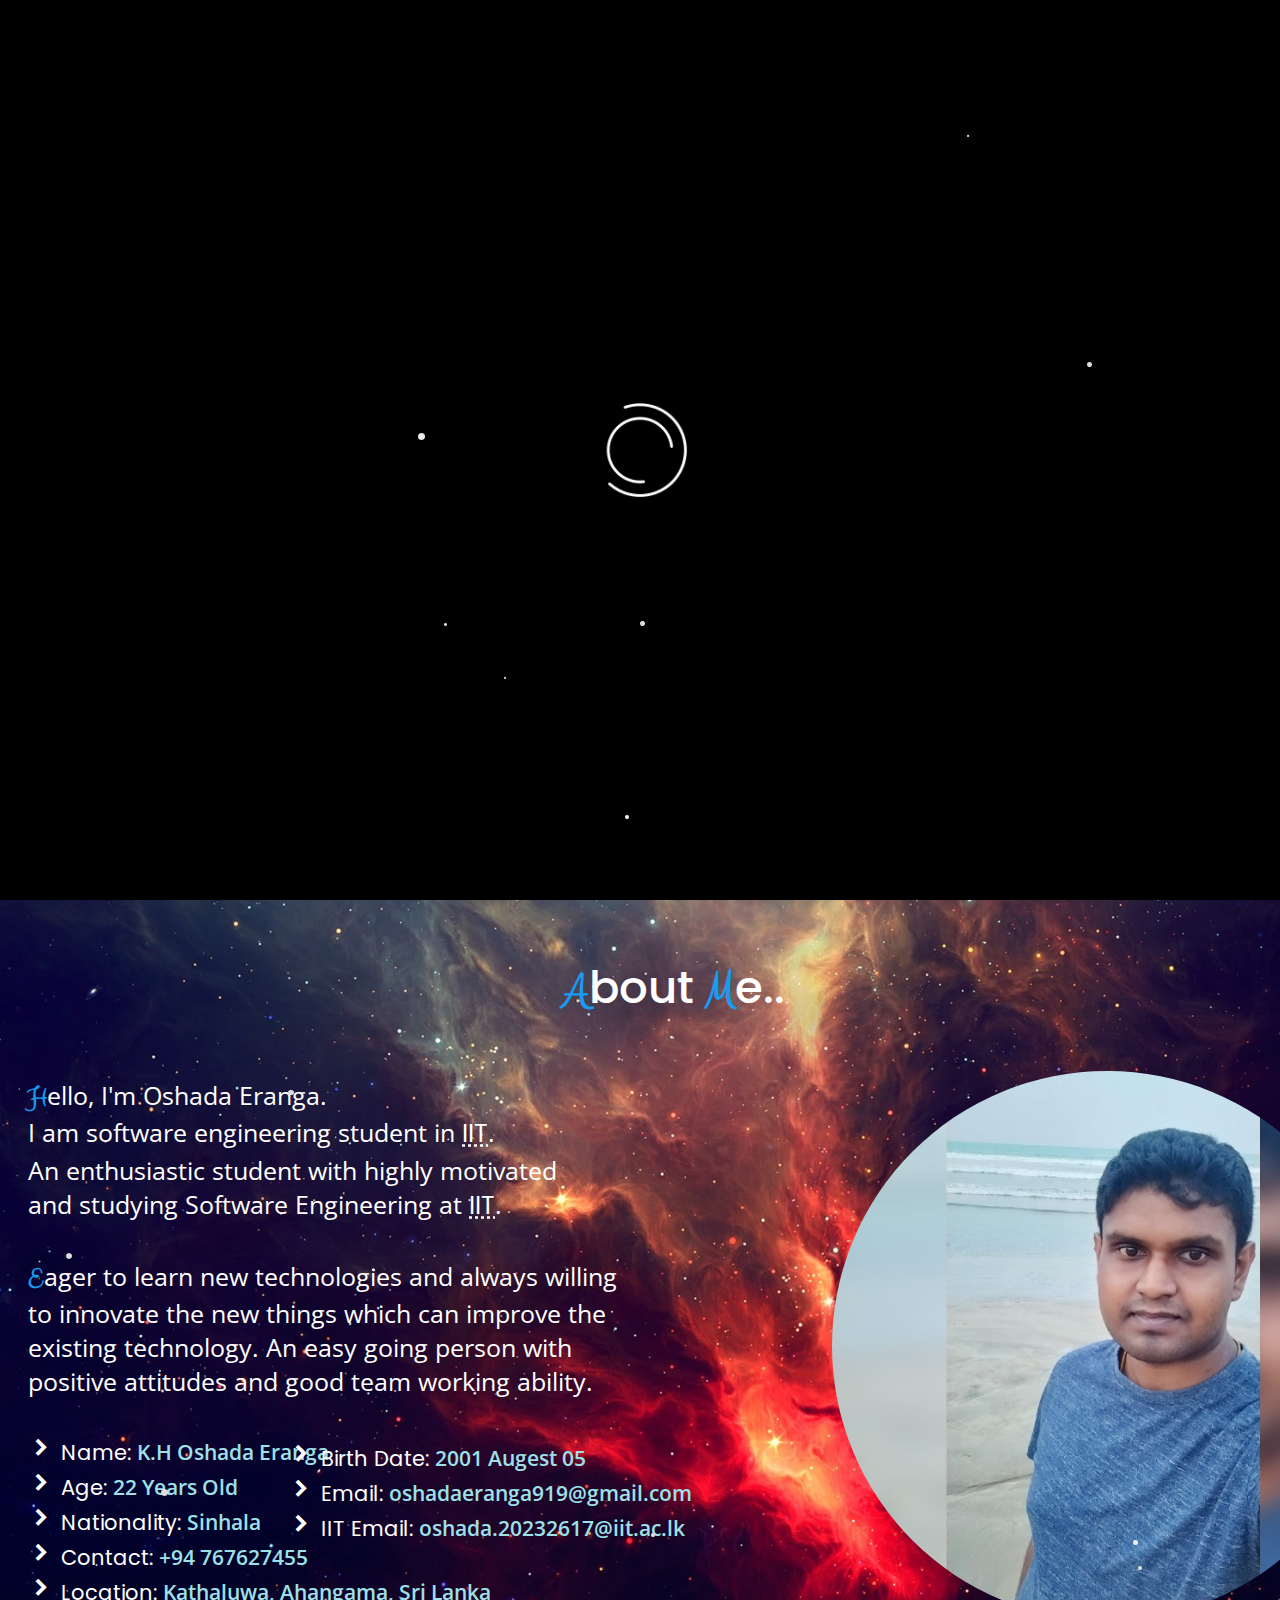
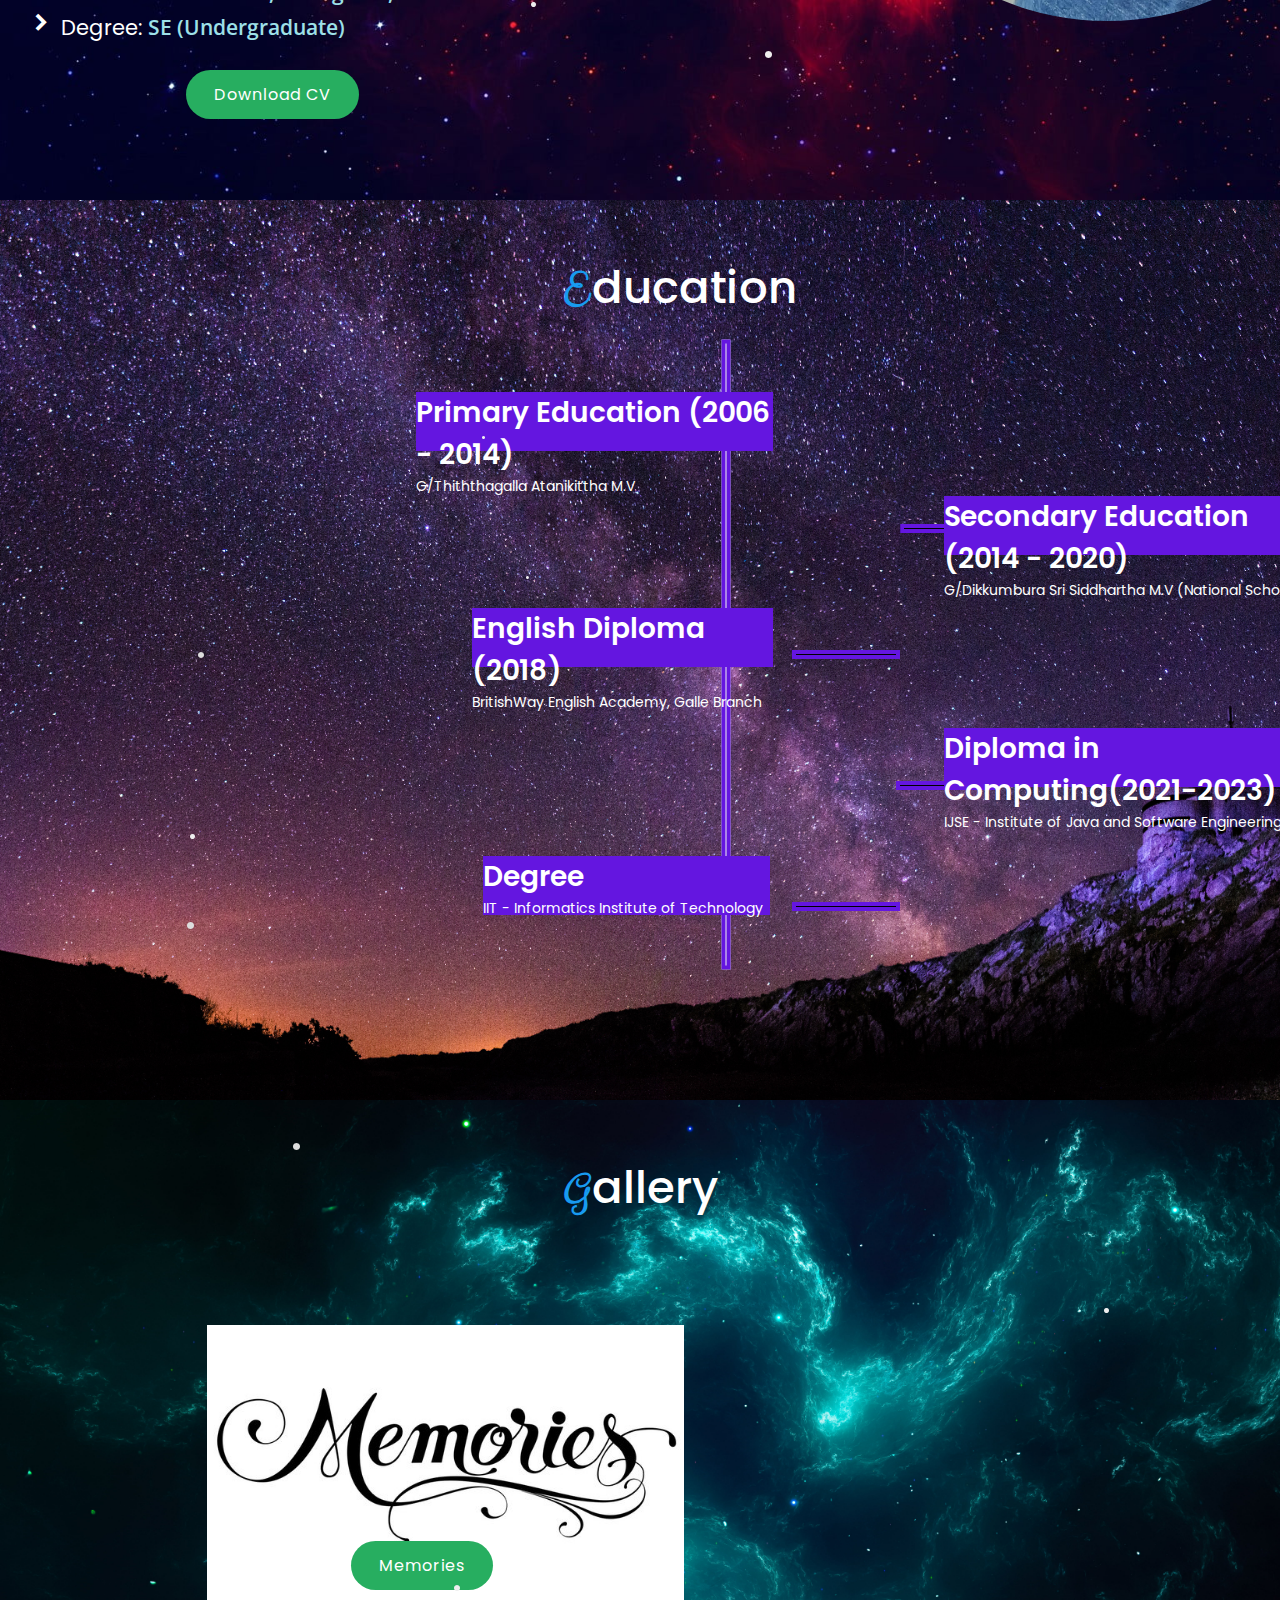
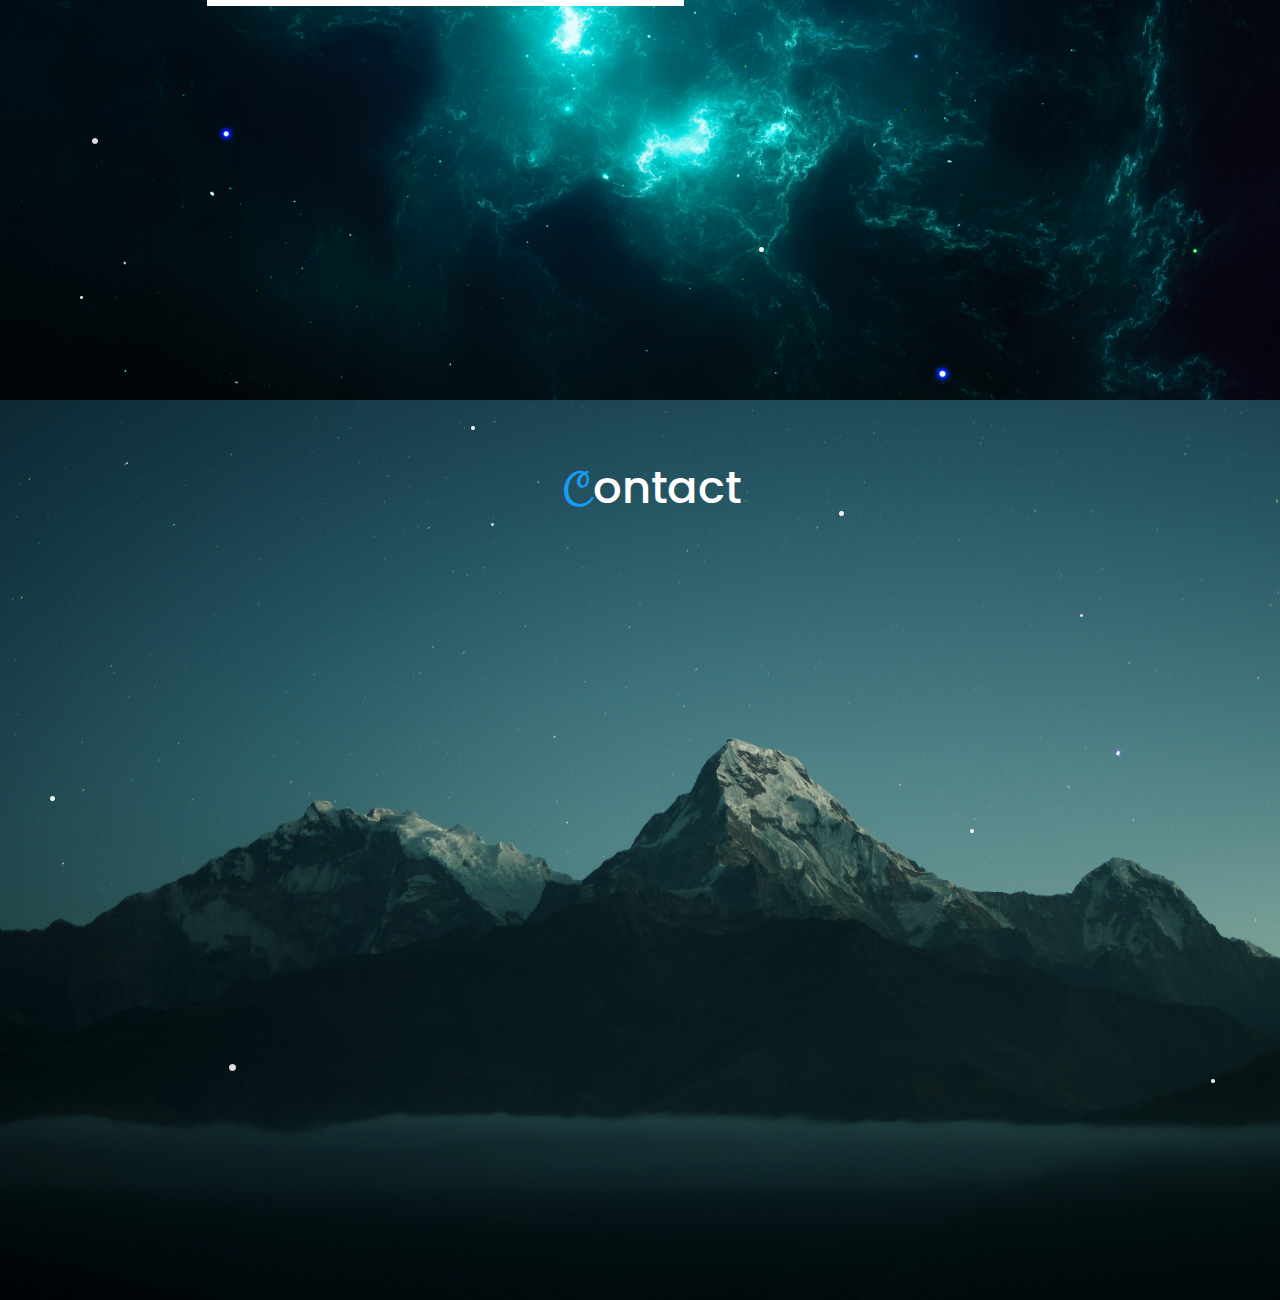
<file: index.html>
<!DOCTYPE html>
<html lang="en">

<head>
    <meta charset="UTF-8">
    <meta name="viewport" content="width=device-width, initial-scale=1.0">
    <meta content="oshada eranga">
    <meta content="era boy">

    <!-- main css file -->
    <link rel="stylesheet" href="assets/css/index.css" type="text/css">

    <!-- web page icon -->
    <link rel="icon" href="assets/images/main-images/letter.jpg">

    <!-- Boxicons -->
    <link href='https://unpkg.com/boxicons@2.1.4/css/boxicons.min.css' rel='stylesheet'>

    <title>My Profile | Era Boy</title>
    <!-- Google Fonts -->
    <link rel="preconnect" href="https://fonts.googleapis.com">
    <link rel="preconnect" href="https://fonts.gstatic.com" crossorigin>
    <link href="https://fonts.googleapis.com/css2?family=Clicker+Script&display=swap" rel="stylesheet">

    <link rel="preconnect" href="https://fonts.googleapis.com">
    <link rel="preconnect" href="https://fonts.gstatic.com" crossorigin>
    <link
        href="https://fonts.googleapis.com/css2?family=Poppins:ital,wght@0,100;0,200;0,300;0,400;0,500;0,600;0,700;0,800;0,900;1,100;1,200;1,300;1,400;1,500;1,600;1,700;1,800;1,900&display=swap"
        rel="stylesheet">

    <link rel="preconnect" href="https://fonts.googleapis.com">
    <link rel="preconnect" href="https://fonts.gstatic.com" crossorigin>
    <link
        href="https://fonts.googleapis.com/css2?family=Nunito+Sans:ital,opsz,wght@0,6..12,200..1000;1,6..12,200..1000&display=swap"
        rel="stylesheet">

    <link rel="preconnect" href="https://fonts.googleapis.com">
    <link rel="preconnect" href="https://fonts.gstatic.com" crossorigin>
    <link href="https://fonts.googleapis.com/css2?family=Open+Sans:ital,wght@0,300..800;1,300..800&display=swap"
        rel="stylesheet">
</head>

<body onload="myFunction()">
    <!-- Pre Loader -->
    <div id="preloader"></div>

    <!-- Navigation Bar -->
    <header>
        <nav class="navbar">
            <h1><a id="logo"><span>E</span>ra <span>B</span>oy.</a></h1>
            <ul>
                <li><a href="#home" class="underline-text">Home</a></li>
                <li><a href="#about" class="underline-text">About</a></li>
                <li><a href="#education" class="underline-text">Education</a></li>
                <li><a href="#gallery" class="underline-text">Gallery</a></li>
                <li><a href="#contact" class="underline-text">Contact Us</a></li>
            </ul>
        </nav>
    </header>

    <!-- Home -->
    <section id="home" class="home">
        <img src="assets/images/main-images/back1.jpg" alt="base image 1" class="img">
        <div class="main">
            <h1 id="main-text"> <span>H</span>ello...</h1>
            <h1 id="second-text"> <span>M</span>y Name is...</h1>
            <h1 id="third-text"> <span>O</span>shada <span>E</span>ranga.</h1>
            <h2 id="type">I'm <span class="typewriter"></span></h2>
        </div>

        <div class="social">
            <div class="link">
                <a href="https://www.linkedin.com/in/oshada-eranga-wijerathna/"><i
                        class='bx bxl-linkedin-square'></i></a>
            </div>

            <div class="fb">
                <a href="https://web.facebook.com/oshada.eranga.39/"><i class='bx bxl-facebook-circle'></i></a>
            </div>

            <div class="git">
                <a href="https://github.com/oshadaera68"><i class='bx bxl-github'></i></a>
            </div>

            <div class="yt">
                <a href="https://www.youtube.com/@ERAMUSICLK"><i class='bx bxl-youtube'></i></a>
            </div>

            <div class="wap">
                <a href="https://wa.link/cihpew"><i class='bx bxl-whatsapp'></i></a>
            </div>
        </div>

        <div class="box">
            <div class="content">
                <img src="assets/images/main-images/homepage.jpg" alt="home page image">
            </div>
        </div>

        <a href="#about" class="btn-box">More About Me</a>

        <a href="#about"><img src="assets/images/main-images/arrow.gif" alt="arrow image" class="arrow"></a>
    </section>

    <!-- About -->
    <section id="about" class="about">
        <img src="assets/images/main-images/back2.jpg" alt="" class="img">
        <div class="main">
            <h1 id="about-text">
                <span>A</span>bout <span>M</span>e..
            </h1>

            <p class="main-para">
                <span>H</span>ello, I'm Oshada Eranga.<br>
                I am software engineering student in <abbr title="Informatics Institute in Technology">IIT</abbr>.
                <br>An enthusiastic student with highly motivated <br> and studying Software Engineering at <abbr
                    title="Informatics Institute in Technology">IIT</abbr>.

                <br>
                <br>
                <span>E</span>ager to learn new technologies and always willing<br>
                to innovate the new things which can improve the<br>
                existing technology. An easy going person with<br>
                positive attitudes and good team working ability.<br>
            </p>
            <a href="https://drive.google.com/file/d/1UO9MP4OgJ7Q6XkEnda04p2SQb6D22pXD/view" class="button-box">Download
                CV</a>

            <div id="column1">
                <p>
                    <i class='bx bxs-chevron-right'></i>
                    <strong>Name: </strong>
                    <span>K.H Oshada Eranga</span>
                </p>
                <p>
                    <i class='bx bxs-chevron-right'></i>
                    <strong>Age: </strong>
                    <span>22 Years Old</span>
                </p>
                <p>
                    <i class='bx bxs-chevron-right'></i>
                    <strong>Nationality: </strong>
                    <span>Sinhala</span>
                </p>
                <p>
                    <i class='bx bxs-chevron-right'></i>
                    <strong>Contact: </strong>
                    <span>+94 767627455</span>
                </p>
                <p>
                    <i class='bx bxs-chevron-right'></i>
                    <strong>Location: </strong>
                    <span>Kathaluwa, Ahangama, Sri Lanka</span>
                </p>
                <p>
                    <i class='bx bxs-chevron-right'></i>
                    <strong>Degree: </strong>
                    <span>SE (Undergraduate)</span>
                </p>
            </div>

            <div id="column2">
                <p>
                    <i class='bx bxs-chevron-right'></i>
                    <strong>Birth Date: </strong>
                    <span>2001 Augest 05</span>
                </p>
                <p>
                    <i class='bx bxs-chevron-right'></i>
                    <strong>Email: </strong>
                    <span>oshadaeranga919@gmail.com</span>
                </p>
                <p>
                    <i class='bx bxs-chevron-right'></i>
                    <strong>IIT Email: </strong>
                    <span>oshada.20232617@iit.ac.lk</span>
                </p>
            </div>

            <img src="assets/images/main-images/about.jpg" alt="about-image" id="img">
        </div>
    </section>

    <!-- Education -->
    <section id="education" class="education">
        <img src="assets/images/main-images/back3.jpg" alt="" class="img">
        <div class="main">
            <h1 id="edu-text"><span>E</span>ducation</h1>

            <!-- Hr links -->
            <hr id="primary">
            <hr id="second-hr">
            <hr id="third-hr">
            <hr id="forth-hr">
            <hr id="fifth-hr">
            <hr id="sixth-hr">

            <!-- content -->
            <div class="primary-edu">
                <h1 style="font-family: Poppins, sans-serif">Primary Education (2006 - 2014)</h1>
                <p>G/Thiththagalla Atanikittha M.V</p>
            </div>

            <div class="secondary-edu">
                <h1>Secondary Education (2014 - 2020)</h1>
                <p>G/Dikkumbura Sri Siddhartha M.V (National School)</p>
            </div>

            <div class="eng-course">
                <h1>English Diploma (2018)</h1>
                <p>BritishWay English Academy, Galle Branch</p>
            </div>

            <div class="dip-course">
                <h1>Diploma in Computing(2021-2023)</h1>
                <p>IJSE - Institute of Java and Software Engineering</p>
            </div>

            <div class="degree">
                <h1>Degree</h1>
                <p>IIT - Informatics Institute of Technology</p>
            </div>
        </div>
    </section>

    <!-- Gallery -->
    <section id="gallery" class="gallery">
        <img src="assets/images/main-images/back4.jpg" alt="" class="img">
        <div class="main">
            <h1 id="gal-text"><span>G</span>allery</h1>
        </div>

        <div class="image1">
            <img src="assets/images/main-images/memories.jpg" alt="memories">
        </div>
        <a href="pages/memories.html" class="btn-box2">Memories</a>
    </section>

    <!-- Contact -->
    <section id="contact" class="contact">
        <img src="assets/images/main-images/back5.jpg" alt="" class="img">
        <div class="main">
            <h1 id="con-text"><span>C</span>ontact</h1>
        </div>
    </section>

    <!-- Down to Up link -->
    <div class="upicon">
        <a href="#home"><i class='bx bxs-chevron-up'></i></a>
    </div>

    <!-- Footer -->
    <footer id="footer"></footer>

</body>
<!-- Js files -->
<script src="assets/js/typewriter.js"></script>
<script src="assets/js/script.js"></script>
<script src="assets/js/snow.js"></script>

</html>
</file>
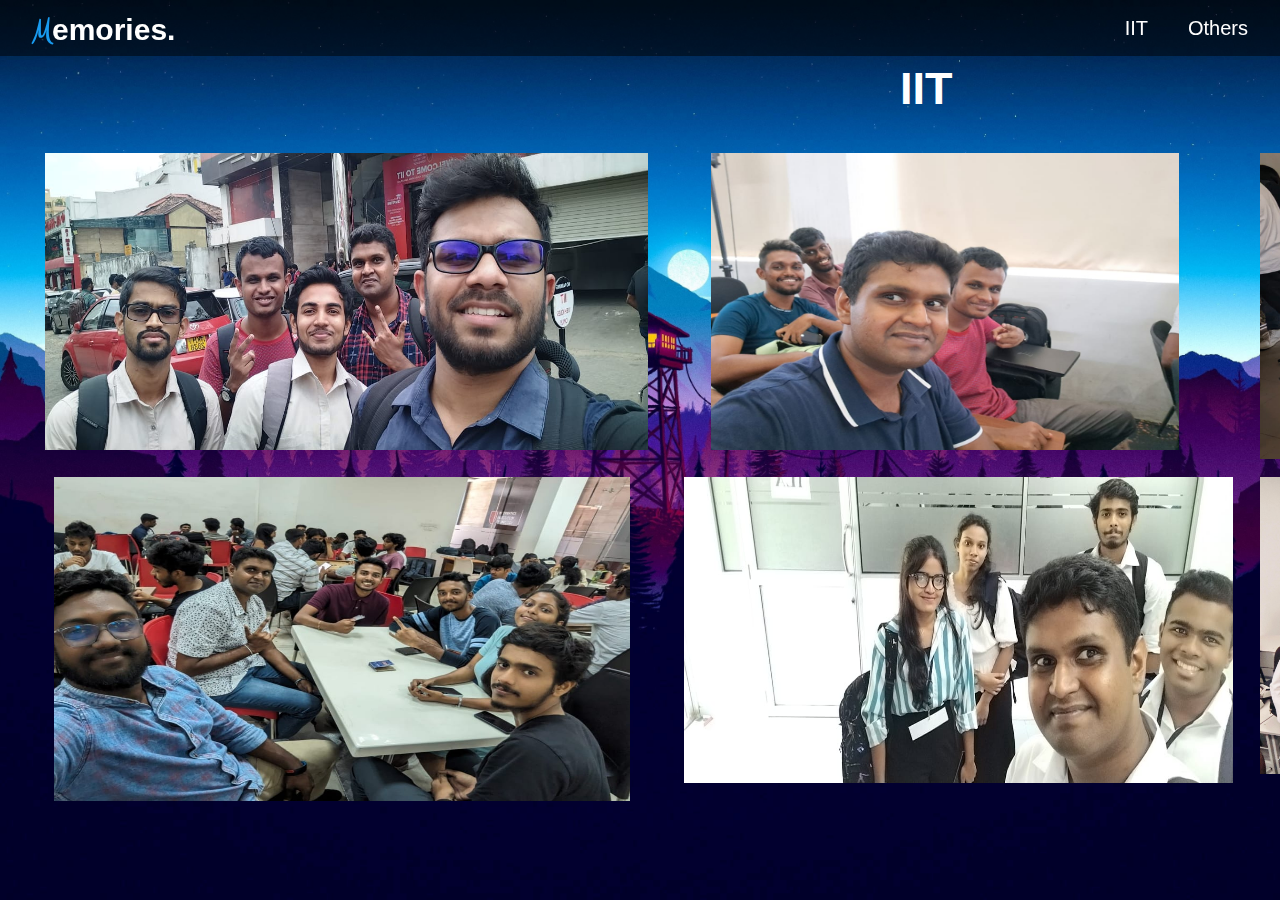
<file: pages/memories.html>
<!DOCTYPE html>
<html lang="en">

<head>
    <meta charset="UTF-8">
    <meta name="viewport" content="width=device-width, initial-scale=1.0">
    <link rel="stylesheet" href="/assets/css/memories.css">
    <title>Memories</title>

    <!-- Google Fonts -->
    <link rel="preconnect" href="https://fonts.googleapis.com">
    <link rel="preconnect" href="https://fonts.gstatic.com" crossorigin>
    <link href="https://fonts.googleapis.com/css2?family=Clicker+Script&display=swap" rel="stylesheet">

    <!-- web page icon -->
    <link rel="icon" href="/assets/images/page-images/memories/memo.jpg">
</head>

<body>
    <header>
        <nav class="navbar">
            <h1><a id="logo"><span>M</span>emories.</a></h1>
            <ul>
                <li><a href="#IIT" class="underline-text">IIT</a></li>
                <li><a href="#others" class="underline-text">Others</a></li>
            </ul>
        </nav>
    </header>

    <img src="/assets/images/page-images/memories/main-wall.jpg" alt="main-img" class="img">

    <section id="IIT" class="IIT">
        <h1 id="main">IIT</h1>

        <img src="../assets/images/page-images/memories/1.jpg" alt="image1" id="friends" class="content-img">
        <img src="../assets/images/page-images/memories/2.jpg" alt="image2" id="other" class="content-img">
        <img src="../assets/images/page-images/memories/3.jpg" alt="image3" id="group" class="content-img">
        <img src="../assets/images/page-images/memories/4.jpg" alt="image3" id="group2" class="content-img">
        <img src="../assets/images/page-images/memories/5.jpg" alt="image3" id="group3" class="content-img">
        <img src="../assets/images/page-images/memories/6.jpg" alt="image3" id="group4" class="content-img">
    </section>

    <section id="others" class="others">
        <h1 id="main2">Others</h1>
    </section>
</body>

</html>
</file>
<file: assets/css/index.css>
/* Global Variables */
:root {
  --primary: white;
  --logo-span-color: #189bf0;
  --text-span-color: #2e3ae6;
  --hover-color: #00ff55;
  --link-text-color: black;
  --span-spec-color: #9de0e8;
  --scrollbar-thumb-color: #875cd6;
  --rec-color: rgb(100, 22, 224);
}

/* scroll bar */

/* width */
::-webkit-scrollbar {
  width: 8px;
}

/* Track */
::-webkit-scrollbar-track {
  background: #f1f1f1;
}

/* Handle */
::-webkit-scrollbar-thumb {
  background: var(--scrollbar-thumb-color);
}

/* Handle on hover */
::-webkit-scrollbar-thumb:hover {
  background: #555;
}

* {
  padding: 0;
  margin: 0;
  box-sizing: border-box;
  font-family: "Poppins", sans-serif;
  color: var(--primary);
}

html {
  scroll-behavior: smooth;
}

a {
  text-decoration: none;
}

header {
  position: fixed;
  height: 46px;
  width: 100%;
  font-size: 19px;
  top: 0;
  right: 0;
  left: 0;
  margin: auto;
  z-index: 2;
}

.navbar {
  display: flex;
  justify-content: space-between;
  align-items: center;
  position: absolute;
  top: 0;
  left: 0;
  right: 0;
  padding: 4px 32px;
  font-size: 20px;
  font-family: "Open Sans", sans-serif;
  background-color: rgba(0, 0, 0, 0.5);
}

.navbar > ul {
  display: flex;
  list-style-type: none;
  gap: 40px;
}

#logo {
  font-size: 30px;
  text-decoration: none;
  color: var(--primary);
}

#logo:hover {
  color: var(--hover-color);
  cursor: pointer;
}

/* Using Span words */
span {
  color: var(--logo-span-color);
  font-family: "Clicker Script", cursive;
  font-weight: 600;
}

/* Navigation Bar Links */
.navbar a {
  color: var(--primary);
  text-decoration: none;
  transition: all 0.3s ease;
}

.navbar a:hover {
  color: var(--hover-color);
  cursor: pointer;
}

/* Underline Effect in Navigation Bar */
.underline-text {
  position: relative;
  display: inline-block;
}

.underline-text::after {
  content: "";
  position: absolute;
  width: 100%;
  transform: scaleX(0);
  height: 2px;
  bottom: -2px;
  left: 0;
  background-color: var(--primary);
  transform-origin: bottom right;
  transition: transform 0.25s ease-out;
}

.underline-text:hover::after {
  transform: scaleX(1);
  transform-origin: bottom left;
}

/* Image Setup */
.img {
  position: absolute;
  width: 100%;
  height: 100vh;
  object-fit: cover;
}

/* Home */
#home {
  position: relative;
  width: 100%;
  height: 100vh;
  background-position: center;
  background-size: cover;
}

/* Infos */
#main-text {
  position: absolute;
  top: 21vh;
  font-size: 4rem;
  left: 8.7vw;
  color: var(--primary);
  font-family: "Poppins", sans-serif;
  font-weight: 500;
}

#second-text {
  position: absolute;
  top: 31vh;
  font-size: 4rem;
  left: 8.7vw;
  color: var(--primary);
  font-family: "Poppins", sans-serif;
  font-weight: 500;
}

#third-text {
  position: absolute;
  top: 42vh;
  font-size: 4rem;
  left: 8.7vw;
  color: var(--primary);
  font-family: "Poppins", sans-serif;
  font-weight: 500;
}

/* Typewriter */
#type {
  position: absolute;
  top: 52.5vh;
  font-size: 3.5rem;
  left: 9vw;
  font-family: "Nunito Sans", sans-serif;
  color: var(--primary);
  font-weight: 400;
}

.typewriter {
  font-weight: 500;
  border-right: 4px solid var(--primary);
  padding-right: 8px;
  animation: blink 3.5s infinite;
  font-family: "Poppins", sans-serif;
}

@keyframes blink {
  50% {
    border-right: 4px solid transparent;
  }
}

/* Social media Icons in home page */
.social {
  cursor: pointer;
  border-radius: 35px;
  background-color: #caf7e3;
  letter-spacing: 3vh;
  font-size: 60px;
  color: var(--primary);
}

a i {
  transition: all 0.3s linear;
  text-decoration: none;
  color: var(--primary);
}

a:hover i {
  transform: scale(1);
  color: var(--hover-color);
}

.link {
  position: absolute;
  top: 62vh;
  left: 8.5vw;
}

.fb {
  position: absolute;
  top: 62vh;
  left: 12.5vw;
}

.git {
  position: absolute;
  top: 62vh;
  left: 16.5vw;
}

.yt {
  position: absolute;
  top: 62vh;
  left: 20.5vw;
}

.wap {
  position: absolute;
  top: 62vh;
  left: 24.5vw;
}

/* Arrow Gif Image and animation */
.arrow {
  position: absolute;
  z-index: 1;
  width: 185px;
  left: 90vh;
  top: 80vh;
  -webkit-animation: bounce 2s infinite;
  animation: bounce 2s infinite;
}

@-webkit-keyframes arrow {
  0%,
  20%,
  50%,
  80%,
  100% {
    transform: translateY(0);
  }
  40% {
    transform: translateY(-30px);
  }
  60% {
    transform: translateY(-15px);
  }
}

@keyframes bounce {
  0%,
  20%,
  50%,
  80%,
  100% {
    transform: translateY(0);
  }
  40% {
    transform: translateY(-30px);
  }
  60% {
    transform: translateY(-15px);
  }
}

/* Image and Image Border and image effects */
.box {
  position: absolute;
  width: 550px;
  height: 550px;
  background-color: rgba(0, 0, 0, 0.5);
  border-radius: 50%;
  left: 65vw;
  top: 15.5vh;
  overflow: hidden;
  z-index: 1;
}

.box::before {
  content: "";
  position: absolute;
  inset: -10px 140px;
  background: linear-gradient(315deg, #00ccff, #d400d4);
  transition: 0.5s;
  animation: animate 4s linear infinite;
}

.box:hover::before {
  inset: -20px 0px;
}

@keyframes animate {
  0% {
    transform: rotate(0deg);
  }

  100% {
    transform: rotate(360deg);
  }
}

.box::after {
  content: "";
  position: absolute;
  inset: 6px;
  background: #162052;
  border-radius: 50%;
  z-index: 1;
}

.content {
  position: absolute;
  inset: 30px;
  z-index: 4;
  border-radius: 50%;
  overflow: hidden;
}

.content img {
  position: absolute;
  top: 0;
  left: 0;
  width: 100%;
  height: 100%;
  object-fit: cover;
}

/* Button and button effects */
.btn-box {
  position: relative;
  display: inline-block;
  top: 72.5vh;
  left: 10.5vw;
  padding: 12px 28px;
  background: #27ae60;
  font-family: "Poppins", sans-serif;
  border-radius: 40px;
  font-size: 16px;
  color: var(--primary);
  letter-spacing: 1px;
  text-decoration: none;
  font-weight: 400;
  transition: all 0.45s ease;
}

.btn-box:hover {
  box-shadow: 0 0 5px var(--primary), 0 0 25px var(--primary),
    0 0 50px var(--primary);
  transform: scale(0.9);
}

/* Loader */
#preloader {
  background: #000 url(../images/main-images/loader.gif) no-repeat center;
  background-size: 15%;
  height: 100vh;
  width: 100%;
  position: fixed;
  z-index: 1000;
  overflow: hidden;
  opacity: 1;
  transition: opacity 1s ease;
}

/* About */
#about {
  position: relative;
  width: 100%;
  height: 100vh;
  background-position: center;
  background-size: cover;
}

#about-text {
  position: absolute;
  z-index: 1;
  color: var(--primary);
  left: 44vw;
  top: 6vh;
  font-family: "Poppins", sans-serif;
  font-weight: 500;
  font-size: 45px;
}

.main-para {
  position: absolute;
  font-family: "Open Sans", sans-serif;
  z-index: 1;
  top: 18vh;
  color: var(--primary);
  font-size: 25px;
  text-align: left;
  padding: 16px 28px;
}

/* Button and button effects */
.button-box {
  position: absolute;
  top: 85.5vh;
  color: var(--primary);
  border-radius: 40px;
  padding: 12px 28px;
  left: 14.5vw;
  background: #27ae60;
  letter-spacing: 1px;
  text-decoration: none;
  font-weight: 400;
  transition: all 0.45s ease;
}

.button-box:hover {
  box-shadow: 0 0 5px var(--primary), 0 0 25px var(--primary),
    0 0 50px var(--primary);
  transform: scale(0.9);
}

/* About Details */
#column1 {
  position: absolute;
  top: 59vh;
  color: var(--primary) !important;
  font-family: "Nunito Sans", sans-serif;
  font-weight: 200;
  padding: 2px 26px;
  font-size: 21px;
}

#column1 i {
  font-size: 29px;
}

#column1 span {
  font-family: "Open Sans", sans-serif;
  color: var(--span-spec-color) !important;
}

#column2 {
  position: absolute;
  top: 58.5vh;
  left: 20vw;
  color: var(--primary);
  font-family: "Nunito Sans", sans-serif;
  font-weight: 200;
  padding: 12px 30px;
  font-size: 21px;
}

#column2 i {
  font-size: 29px;
}

#column2 span {
  font-family: "Open Sans", sans-serif;
  color: var(--span-spec-color) !important;
}

#img {
  position: absolute;
  width: 550px;
  height: 550px;
  left: 65vw;
  top: 19vh;
  border-radius: 75%;
}

/* Education */
#education {
  position: relative;
  width: 100%;
  height: 100vh;
  background-position: center;
  background-size: cover;
}

#edu-text {
  position: absolute;
  color: var(--primary);
  left: 44vw;
  top: 6vh;
  font-family: "Poppins", sans-serif;
  font-weight: 500;
  font-size: 45px;
}

/* Content */
.primary-edu {
  position: absolute;
  top: 12rem;
  left: 26rem;
  background-color: var(--rec-color);
  height: 6.5vh;
  width: 25.5em !important;
  font-size: 14px;
}

.primary-edu h1 {
  font-family: "Poppins", sans-serif;
  font-weight: 600;
}

.secondary-edu {
  position: absolute;
  top: 18.5rem;
  left: 59rem;
  font-size: 14px;
  height: 6.5vh;
  width: 27.5em !important;
  background-color: var(--rec-color);
}

.secondary-edu h1 {
  font-family: "Poppins", sans-serif;
  font-weight: 600;
}

.eng-course {
  position: absolute;
  top: 25.5rem;
  left: 29.5rem;
  background-color: var(--rec-color);
  height: 6.5vh;
  width: 21.5em !important;
  font-size: 14px;
}

.eng-course h1 {
  font-family: "Poppins", sans-serif;
  font-weight: 600;
}

.dip-course {
  position: absolute;
  font-size: 14px;
  top: 33rem;
  left: 59rem;
  height: 6.5vh;
  width: 27.5em !important;
  background-color: var(--rec-color);
}

.dip-course h1 {
  font-family: "Poppins", sans-serif;
  font-weight: 600;
}

.degree {
  position: absolute;
  font-size: 14px;
  height: 6.5vh;
  width: 20.5em !important;
  background-color: var(--rec-color);
  top: 41rem;
  left: 30.2rem;
}

.degree h1 {
  font-family: "Poppins", sans-serif;
  font-weight: 600;
}

/* Horizontal Lines */
#primary {
  position: absolute;
  border: 4px solid var(--rec-color);
  top: 50vh;
  left: 32.1vw;
  width: 70vh;
  height: 1vh;
  transform: rotate(90deg);
  background-color: #f1f1f1;
}

#second-hr {
  position: absolute;
  border: 4px solid var(--rec-color);
  top: 24vh;
  left: 44vw;
  width: 11.6vh;
  height: 1vh;
  transform: rotate(180deg);
  background-color: #000;
}

#third-hr {
  position: absolute;
  border: 4px solid var(--rec-color);
  top: 36vh;
  left: 100vh;
  width: 6.5vw;
  height: 1vh;
  transform: rotate(180deg);
  background-color: #000;
}

#forth-hr {
  position: absolute;
  border: 4px solid var(--rec-color);
  top: 50vh;
  left: 88vh;
  width: 12vh;
  height: 1vh;
  transform: rotate(180deg);
  background-color: #000;
}

#fifth-hr {
  position: absolute;
  border: 4px solid var(--rec-color);
  top: 64.5vh;
  left: 99.5vh;
  width: 11vh;
  height: 1vh;
  transform: rotate(180deg);
  background-color: #000;
}

#sixth-hr {
  position: absolute;
  border: 4px solid var(--rec-color);
  top: 78vh;
  left: 88vh;
  width: 12vh;
  height: 1vh;
  transform: rotate(180deg);
  background-color: #000;
}

/* Gallery */
#gallery {
  position: relative;
  width: 100%;
  height: 100vh;
  background-position: center;
  background-size: cover;
}

#gal-text {
  position: absolute;
  z-index: 1;
  color: var(--primary);
  left: 44vw;
  top: 6vh;
  font-family: "Poppins", sans-serif;
  font-weight: 500;
  font-size: 45px;
}

.image1 {
  position: absolute;
  z-index: 1;
  top: 25vh;
  left: 23vh;
}

/* Image width */
.image1 img {
  width: 53vh;
  left: 23vh;
}

.btn-box2 {
  position: absolute;
  z-index: 1;
  top: 49vh;
  left: 39vh;
  padding: 12px 28px;
  background: #27ae60;
  font-family: "Poppins", sans-serif;
  border-radius: 40px;
  font-size: 16px;
  color: var(--primary);
  letter-spacing: 1px;
  text-decoration: none;
  font-weight: 400;
  transition: all 0.45s ease;
}
.btn-box2:hover {
  box-shadow: 0 0 5px var(--primary), 0 0 25px var(--primary),
    0 0 50px var(--primary);
  transform: scale(0.9);
}

/* Contact */
#contact {
  position: relative;
  width: 100%;
  height: 100vh;
  background-position: center;
  background-size: cover;
}

#con-text {
  position: absolute;
  z-index: 1;
  color: var(--primary);
  left: 44vw;
  top: 6vh;
  font-family: "Poppins", sans-serif;
  font-weight: 500;
  font-size: 45px;
}

/* Up to link icon */
.upicon {
  position: fixed;
  top: 47vw;
  left: 95vw;
  color: var(--primary);
  font-size: 67px;
  cursor: pointer;
}
</file>
<file: assets/css/memories.css>
/* Global Variables */
:root {
  --primary: white;
  --logo-span-color: #189bf0;
  --text-span-color: #2e3ae6;
  --hover-color: #00ff55;
  --link-text-color: black;
  --span-spec-color: #9de0e8;
  --scrollbar-thumb-color: #875cd6;
  --rec-color: rgb(100, 22, 224);
}

/* Applied All Styles */
* {
  padding: 0;
  margin: 0;
  box-sizing: border-box;
  font-family: "Poppins", sans-serif;
  color: var(--primary);
}

/* scroll bar */

/* width */
::-webkit-scrollbar {
  width: 8px;
}

/* Track */
::-webkit-scrollbar-track {
  background: #f1f1f1;
}

/* Handle */
::-webkit-scrollbar-thumb {
  background: var(--scrollbar-thumb-color);
}

/* Handle on hover */
::-webkit-scrollbar-thumb:hover {
  background: #555;
}

html {
  scroll-behavior: smooth;
}

a {
  text-decoration: none;
}

/* Navigaiton Bar */
header {
  position: fixed;
  height: 46px;
  width: 100%;
  font-size: 19px;
  top: 0;
  right: 0;
  left: 0;
  margin: auto;
  z-index: 2;
}

.navbar {
  display: flex;
  justify-content: space-between;
  align-items: center;
  position: absolute;
  top: 0;
  left: 0;
  right: 0;
  padding: 4px 32px;
  font-size: 20px;
  font-family: "Open Sans", sans-serif;
  background-color: rgba(0, 0, 0, 0.5);
}

.navbar > ul {
  display: flex;
  list-style-type: none;
  gap: 40px;
}

#logo {
  font-size: 30px;
  text-decoration: none;
  color: var(--primary);
}

#logo:hover {
  color: var(--hover-color);
  cursor: pointer;
}

span {
  color: var(--logo-span-color);
  font-family: "Clicker Script", cursive;
  font-weight: 600;
}

.navbar a {
  color: var(--primary);
  text-decoration: none;
  transition: all 0.3s ease;
}

.navbar a:hover {
  color: var(--hover-color);
  cursor: pointer;
}

/* Underline Effect in Navigation Bar */
.underline-text {
  position: relative;
  display: inline-block;
}

.underline-text::after {
  content: "";
  position: absolute;
  width: 100%;
  transform: scaleX(0);
  height: 2px;
  bottom: -2px;
  left: 0;
  background-color: var(--primary);
  transform-origin: bottom right;
  transition: transform 0.25s ease-out;
}

.underline-text:hover::after {
  transform: scaleX(1);
  transform-origin: bottom left;
}

/* Image setup */
.img {
  position: absolute;
  width: 100%;
  height: 100vh;
  object-fit: cover;
  background-position: center;
  background-size: cover;
}

/* Specific content images hover effect */
.content-img {
  transition: transform 0.5s ease, opacity 0.3s ease, left 0.5s ease;
  position: relative;
}

.content-img:hover {
  opacity: 0.9;
  transform: scale(1.1);
  left: 10px; /* Slide effect to the right */
}

#IIT > #main {
  position: absolute;
  top: 7vh;
  left: 100vh;
  font-size: 45px;
}

/* images */
#friends {
  position: absolute;
  width: 67vh;
  height: 33vh;
  top: 17vh;
  left: 5vh;
}

#other {
  position: absolute;
  width: 52vh;
  height: 33vh;
  top: 17vh;
  left: 79vh;
}

#group {
  position: absolute;
  width: 54vh;
  height: 34vh;
  top: 17vh;
  left: 140vh;
}

#group2 {
  position: absolute;
  width: 64vh;
  height: 36vh;
  top: 53vh;
  left: 6vh;
}

#group3 {
  position: absolute;
  width: 61vh;
  height: 34vh;
  top: 53vh;
  left: 76vh;
}

#group4 {
  position: absolute;
  width: 54vh;
  height: 33vh;
  top: 53vh;
  left: 140vh;
}
</file>
